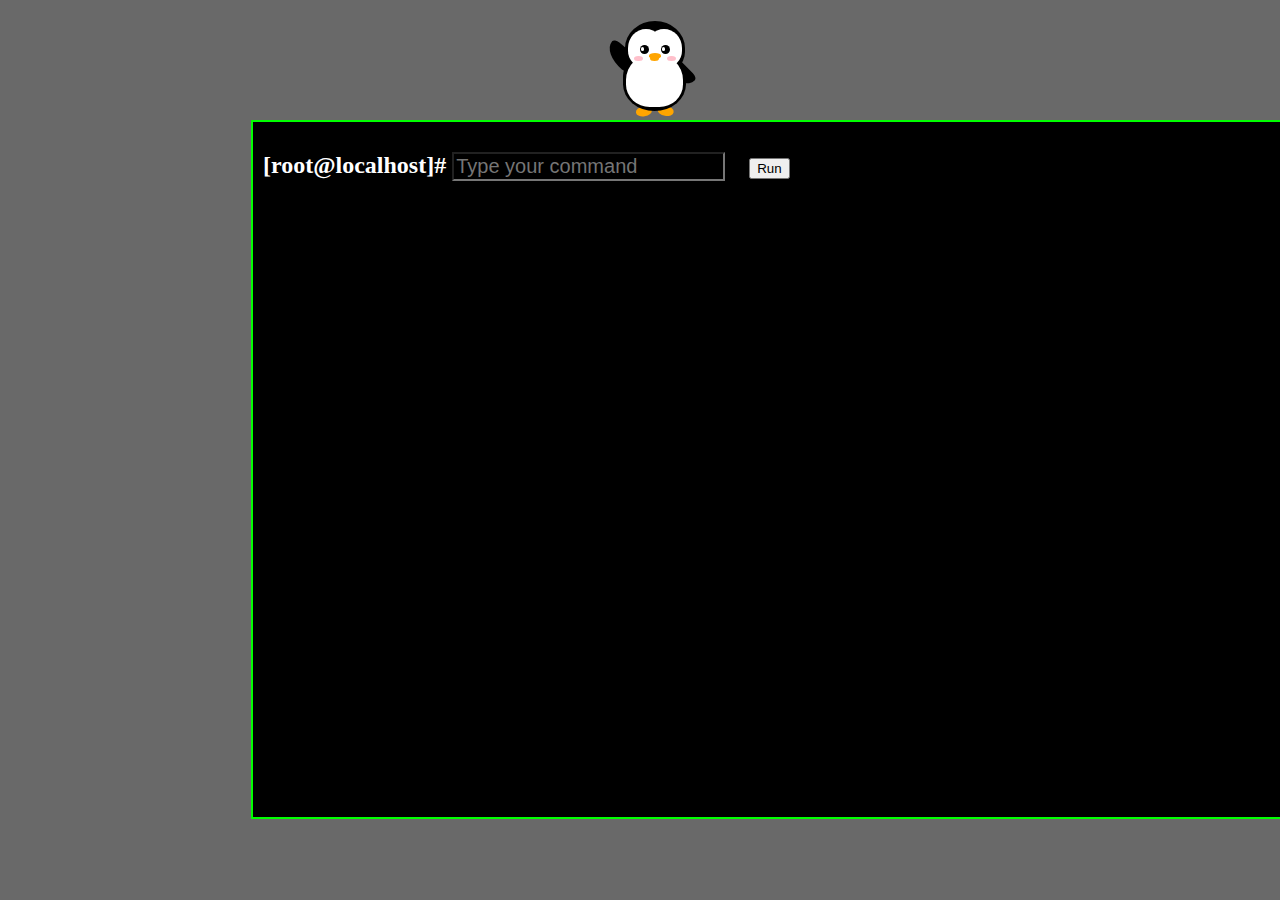
<file: box.html>
<!DOCTYPE html>
<html>
<head>
	<meta charset="utf-8">
	<title></title>
	<link rel="stylesheet" type="text/css" href="box.css">
</head>
<body style="background: dimgrey;">

	

<div class="pen">
	
	 <div class="penguin">
   	 <div class="penguin-bottom">

    <div class="right-hand"></div>
    <div class="left-hand"></div>
    <div class="right-feet"></div>
    <div class="left-feet"></div>
  </div>
  <div class="penguin-top">
    <div class="right-cheek"></div>
    <div class="left-cheek"></div>
    <div class="belly"></div>
    <div class="right-eye">
      <div class="sparkle"></div>
    </div>
    <div class="left-eye">
      <div class="sparkle"></div>
    </div>
    <div class="blush-right"></div>
    <div class="blush-left"></div>
    <div class="beak-top"></div>
    <div class="beak-bottom"></div>
  </div>


</div>


</div>

<div class="box"> <h2>[root@localhost]# <input type="text" id="inp" placeholder="Type your command ">&nbsp;&nbsp;&nbsp;
<button  id="but" onclick="html()"  class="btn">Run</button></h2>

	<pre>
	<div id="result"></div>
	</pre>
	</div>
	

</body>

<script>
function html(){
but = document.getElementById("inp").value
var hrx = new XMLHttpRequest();
hrx.open("GET" , "http://192.168.43.96/cgi-bin/app.py?x=" + but,true);
hrx.send();
hrx.onload = function(){
var output = hrx.responseText;
document.getElementById('result').innerHTML = output;
}
}
</script>


</html>
</file>
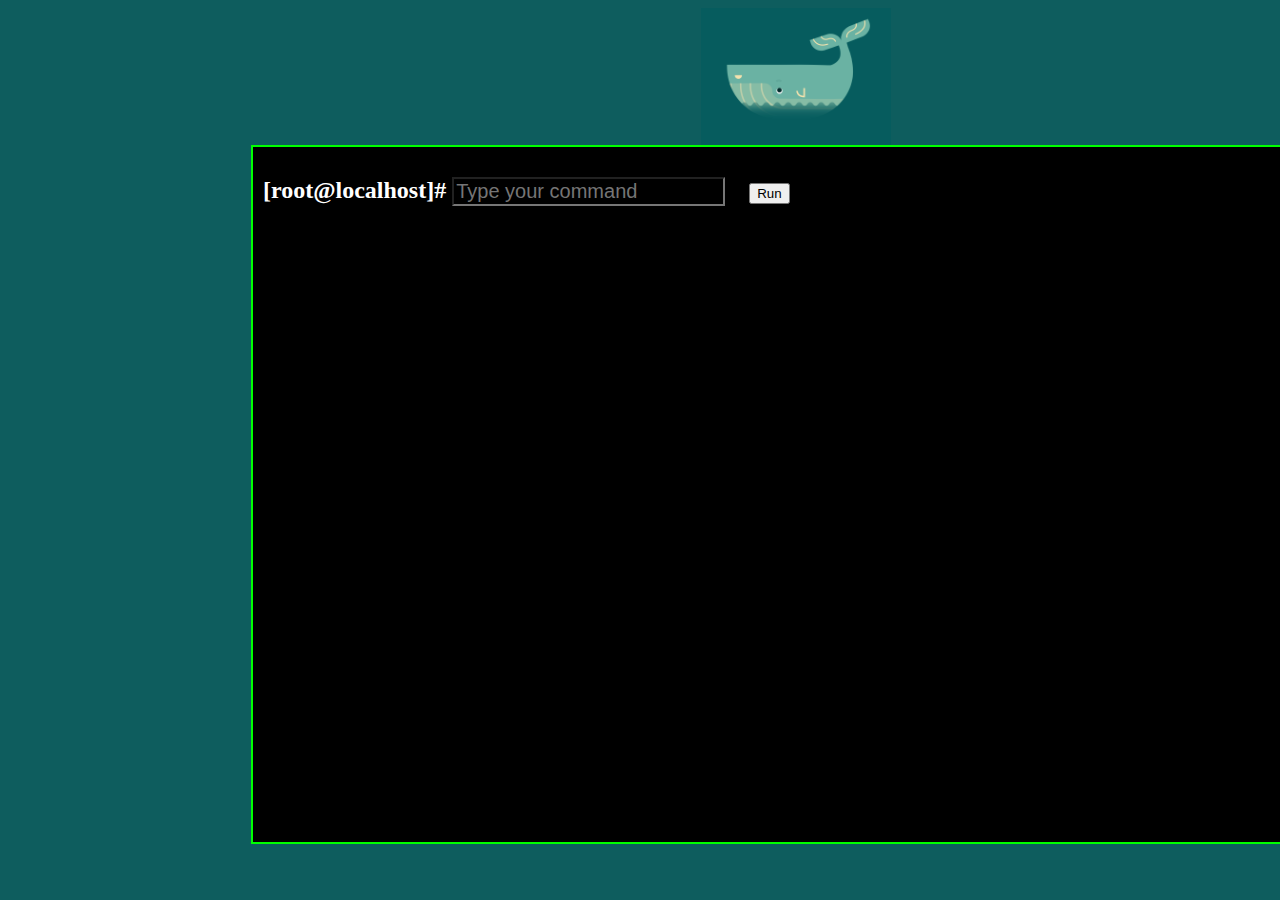
<file: dolphine.html>
<!DOCTYPE html>
<html>
<head>
  <meta charset="utf-8">
 <link rel="stylesheet" type="text/css" href="box.css">
</head>
<body style="background: #0e5d5e;">

<img src="docker.gif" id="d">


<div class="box"> <h2>[root@localhost]# <input type="text" id="inp" placeholder="Type your command ">&nbsp;&nbsp;&nbsp;
<button  id="but" onclick="html()"  class="btn">Run</button></h2>

	<pre>
	<div id="result"></div>
	</pre>

  </div>
</body>

<script>
function html(){
but = document.getElementById("inp").value
var hrx = new XMLHttpRequest();
hrx.open("GET" , "http://192.168.43.96/cgi-bin/app.py?x=" + but,true);
hrx.send();
hrx.onload = function(){
var output = hrx.responseText;
document.getElementById('result').innerHTML = output;
}
}
</script>


</html>
</file>
<file: box.css>
.box{
	position: relative;

	height: 75vh;
	width: 140vh;
	color: black;
	margin: -1vh 27vh 0 ;
	background-color: black ;
	 padding: 10px ;
	 border: 2px solid #0f0 ;
	 color: white;

}

#inp{
	background-color: black;
	color: white;
	font-size: 20px;
	box-sizing: 2px;

}



.penguin {
  /* change code below */
  --penguin-skin: black;
  --penguin-belly: white;
  --penguin-beak: orange;
  /* change code above */

  position: relative;
  margin: auto;
  display: block;
  margin-top: 5%;
  width: 120px;
  height: 120px;
}

.penguin-top {
  top: 10%;
  left: 25%;
  background: var(--penguin-skin, gray);
  width: 50%;
  height: 45%;
  border-radius: 70% 70% 60% 60%;
}

.penguin-bottom {
  top: 40%;
  left: 23.5%;
  background: var(--penguin-skin, gray);
  width: 53%;
  height: 45%;
  border-radius: 70% 70% 100% 100%;
}

.right-hand {
  top: 5%;
  left: 25%;
  background: var(--penguin-skin, black);
  width: 30%;
  height: 60%;
  border-radius: 30% 30% 120% 30%;
  transform: rotate(130deg);
  z-index: -1;
  animation-duration: 2s;
  animation-name: wave;
  animation-iteration-count: infinite;
  transform-origin: 0% 0%;
  animation-timing-function: linear;
}

.left-hand {
  top: 0%;
  left: 75%;
  background: var(--penguin-skin, gray);
  width: 30%;
  height: 60%;
  border-radius: 30% 30% 30% 120%;
  transform: rotate(-45deg);
  z-index: -1;
}

.right-cheek {
  top: 15%;
  left: 35%;
  background: var(--penguin-belly, white);
  width: 60%;
  height: 70%;
  border-radius: 70% 70% 60% 60%;
}

.left-cheek {
  top: 15%;
  left: 5%;
  background: var(--penguin-belly, white);
  width: 60%;
  height: 70%;
  border-radius: 70% 70% 60% 60%;
}

.belly {
  top: 60%;
  left: 2.5%;
  background: var(--penguin-belly, white);
  width: 95%;
  height: 100%;
  border-radius: 120% 120% 100% 100%;
}

.right-feet {
  top: 85%;
  left: 60%;
  background: var(--penguin-beak, orange);
  width: 15%;
  height: 30%;
  border-radius: 50% 50% 50% 50%;
  transform: rotate(-80deg);
  z-index: -2222;
}

.left-feet {
  top: 85%;
  left: 25%;
  background: var(--penguin-beak, orange);
  width: 15%;
  height: 30%;
  border-radius: 50% 50% 50% 50%;
  transform: rotate(80deg);
  z-index: -2222;
}

.right-eye {
  top: 45%;
  left: 60%;
  background: black;
  width: 15%;
  height: 17%;
  border-radius: 50%;
}

.left-eye {
  top: 45%;
  left: 25%;
  background: black;
  width: 15%;
  height: 17%;
  border-radius: 50%;
}

.sparkle {
  top: 25%;
  left: 15%;
  background: white;
  width: 35%;
  height: 35%;
  border-radius: 50%;
}

.blush-right {
  top: 65%;
  left: 15%;
  background: pink;
  width: 15%;
  height: 10%;
  border-radius: 50%;
}

.blush-left {
  top: 65%;
  left: 70%;
  background: pink;
  width: 15%;
  height: 10%;
  border-radius: 50%;
}

.beak-top {
  top: 60%;
  left: 40%;
  background: var(--penguin-beak, orange);
  width: 20%;
  height: 10%;
  border-radius: 50%;
}

.beak-bottom {
  top: 65%;
  left: 42%;
  background: var(--penguin-beak, orange);
  width: 16%;
  height: 10%;
  border-radius: 50%;
}

body {
  background: #fce4ec;
}

.penguin * {
  position: absolute;
}
.penguin {
  animation-duration: 10s;
  animation-name: loop;
  animation-iteration-count: infinite;
  transform-origin: 0% 0%;
  animation-timing-function: linear;
}

@keyframes wave {
  10% {
    transform: rotate(110deg);
  }
  30% {
    transform: rotate(130deg);
  }
  50% {
    transform: rotate(110deg);
  }
  80% {
    transform: rotate(130deg);
  }
  100% {
    transform: rotate(110deg);
  }
}

@keyframes loop {
  0% {
    transform: rotateY(0deg);
  }
  25% {
    transform: rotateY(-10deg);
  }
  50% {
    transform: rotateY(0deg);
  }
  75% {
    transform: rotateY(10deg);
  }
  100% {
    transform: rotateY(0deg);
  }
}



.pen{
	position: relative;
	margin: -55px -20px 0 9px;

}

#d{
  position: relative;
  width: 15%;
  margin: 0vh 77vh 0  ;

}

#result{
	text-align: center;
	font-size: 25px;


}
</file>
